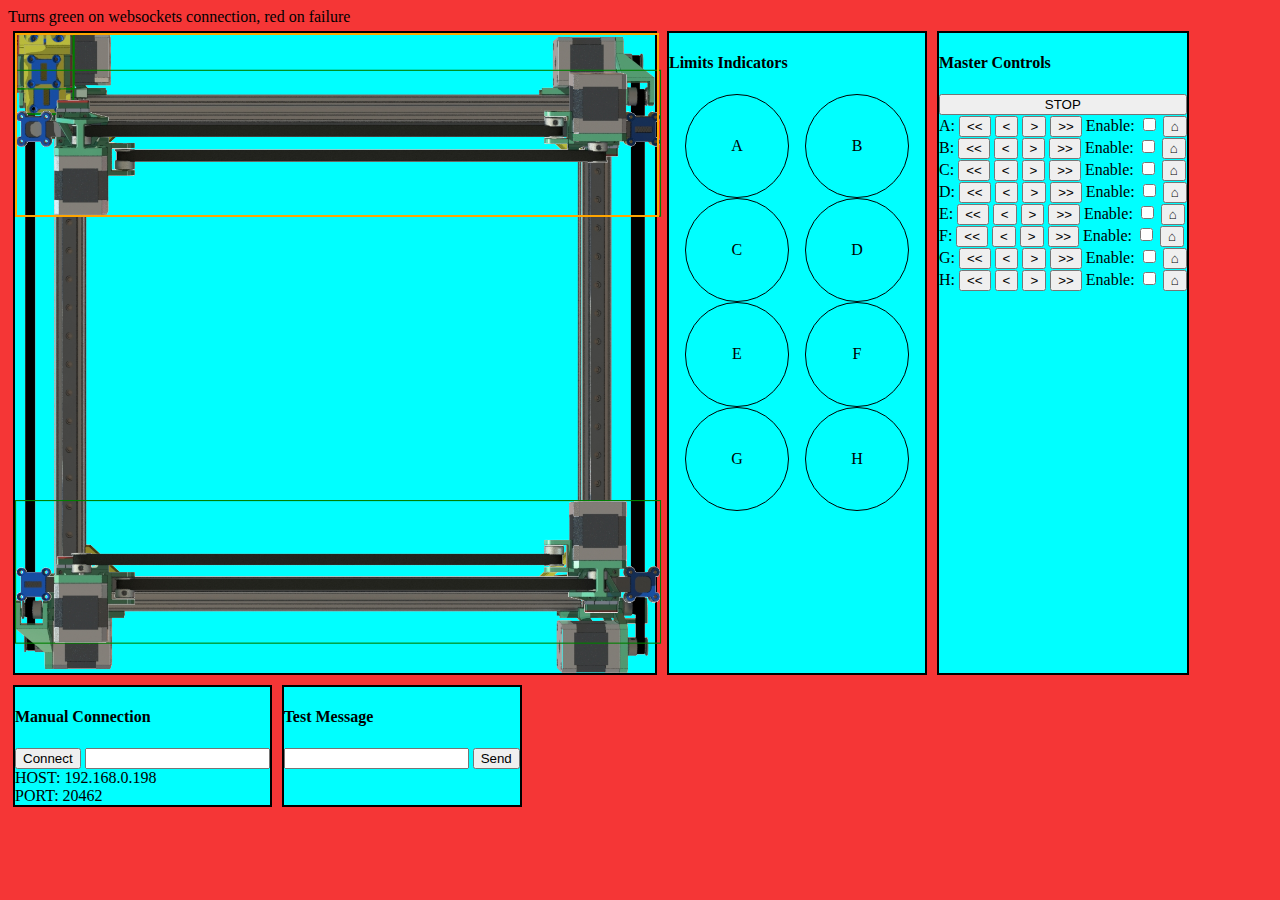
<file: index.html>
<head>
    <script src = "index.js"></script>
    <script src = "connectionData.js"></script>
    <script src = "frameVisuals.js"></script>
    <script src = "frameFunction.js"></script>
    <script src = "genericFunction.js"></script>
    <script src = "motorCommands.js"></script>
    <script src = "indicatorControl.js"></script>
    <link rel="stylesheet" href="style.css">
    <meta name="viewport" content="width=device-width, initial-scale=1.0, user-scalable=no">
</head>

<body onload="initFunction()" onunload="cleanupFunction()" id="body">
    Turns green on websockets connection, red on failure    
    <div id="contentBound">
        <div class="flexContent" id=frameContent>
            <img src="Images/carriageA.png" alt="Carriage Element" id="carriageA" class="carriage">
            <img src="Images/carriageB.png" alt="Carriage Element" id="carriageB" class="carriage">
            <img src="Images/carriageC.png" alt="Carriage Element" id="carriageC" class="carriage">
            <img src="Images/carriageD.png" alt="Carriage Element" id="carriageD" class="carriage">
            <img src="Images/gantryA.png" alt="Gantry Element" id="gantryA" , class="gantry">
            <img src="Images/gantryB.png" alt="Gantry Element" id="gantryB" , class="gantry">
            <div class = gantryCollider onclick="gantryClick()" id="gantryACollider"></div>
            <div class = gantryCollider onclick="gantryClick()" id="gantryBCollider"></div>
            <img src="Images/frame_demask.png" alt="Base frame Image" id="frameImage">
            
        </div>
        <div class="flexContent">
            <h4>Limits Indicators</h4>
            <div id="expandingIndicator">
                <div class="indicatorAll" id="indicator_">_</div>
            </div>
            
        </div>
        <div class="flexContent">
            <H4>Master Controls</H4>
            <button style="width: 100%;">STOP</button>
            <div id="expandingTable">
                <div class="controlRow">
                    _:
                    <button class="holdLButton" 
                        ontouchstart="motorContinue('_', LEFT)"
                        ontouchend="motorDiscontinue('_', LEFT)"
                        onmousedown="motorContinue('_', LEFT)"
                        onmouseup="motorDiscontinue('_', LEFT)">&lt&lt</button>
                    <button onclick="motorStep('_', LEFT, 1)">&lt</button>
                    <button onclick="motorStep('_', RIGHT, 1)">&gt</button>
                    <button class="holdRButton"
                        ontouchstart="motorContinue('_', RIGHT)"
                        ontouchend="motorDiscontinue('_', RIGHT)" 
                        onmousedown="motorContinue('_', RIGHT)" 
                        onmouseup="motorDiscontinue('_', RIGHT)">&gt&gt</button>
                    Enable:
                    <input type="checkBox" onclick="motorEnable('_', this)" id="motorEnable_">
                    <button onclick="motorHome('_')">&#8962;</button>
                </div>
            </div>
        </div>
        <div class="flexContent" style="display: none;">
            <H4>Gantry A Controls</H4>
            <!-- TODO functionality -->
            <button onclick="notImplemented()">Move Up</button>
            <!-- TODO functionality -->
            <button onclick="notImplemented()">Move Down</button>
        </div>
        <div class="flexContent" style="display: none;">
            <H4>Gantry B Controls</H4>
            <!-- TODO functionality -->
            <button onclick="notImplemented()">Move Up</button>
            <!-- TODO functionality -->
            <button onclick="notImplemented()">Move Down</button>
        </div>
        <div class="flexContent">
            <H4>Manual Connection</H4>
            <!-- TODO functionality -->
            <!-- collect server ip and port, attempt connection -->
            <button onclick="manualConnection()">Connect</button>
            <input type="path", id="manualConnection">
            <div id="hostField">HOST</div>
            <div id="portField">PORT</div>
        </div>
        <div class="flexContent">
            <H4>Test Message</H4>
            <input type="text" id="testMessageInput">
            <button onclick="sendTestMessage()">Send</button>
            <!-- TODO functionality -->
            <!-- collect user input and send a message -->
        </div>        
        <!-- <div class="flexContent"></div>
        <div class="flexContent"></div>
        <div class="flexContent"></div>
        <div class="flexContent"></div>
        <div class="flexContent"></div> -->
    </div>
</body>
</file>
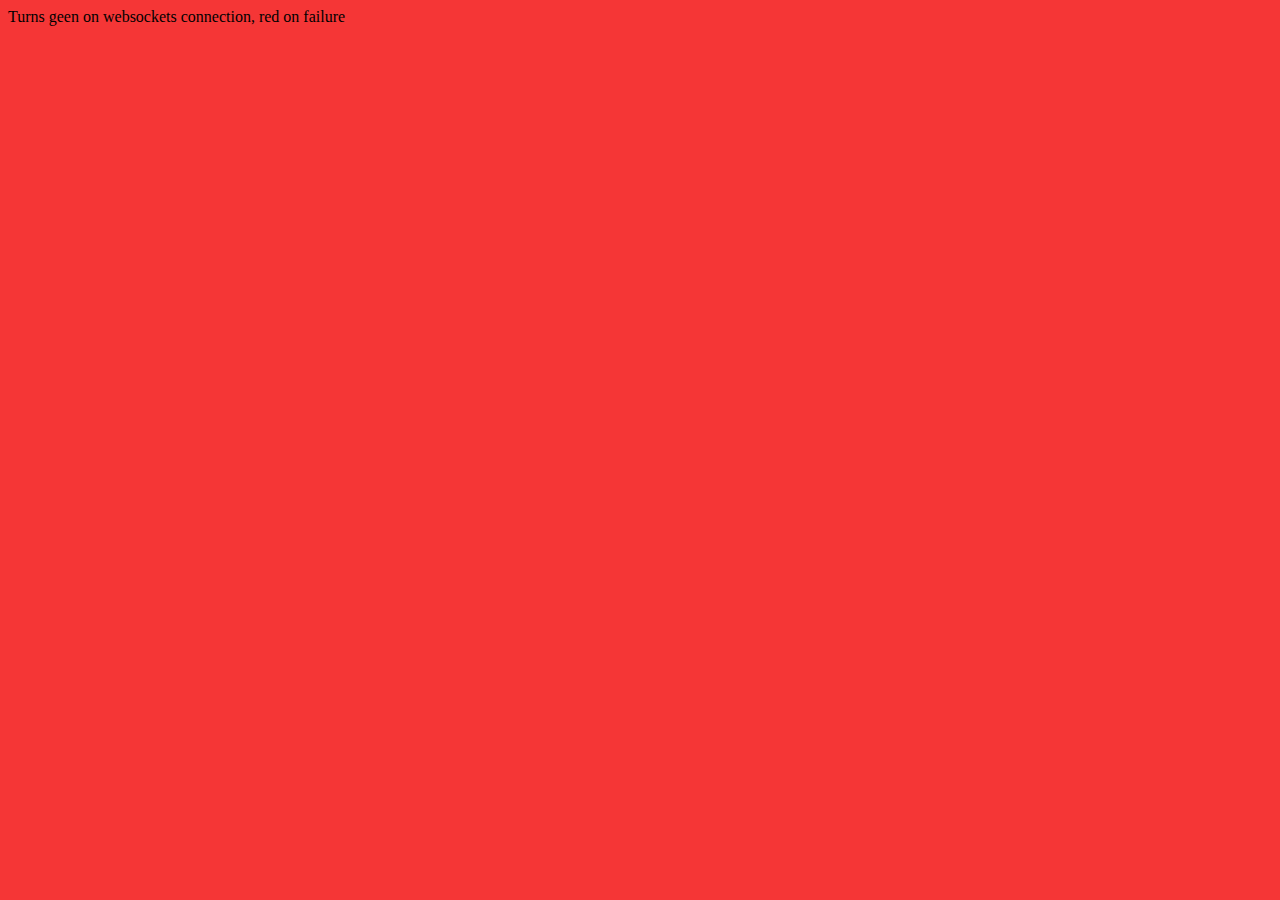
<file: adhoc/websocketsTesting/index.html>
<head>
    <script src = "index.js"></script>
    <meta name="viewport" content="width=device-width, initial-scale=1.0, user-scalable=no">
</head>

<body onload="initFunction()" onunload="cleanupFunction()" id="body">
    Turns geen on websockets connection, red on failure
</body>
</file>
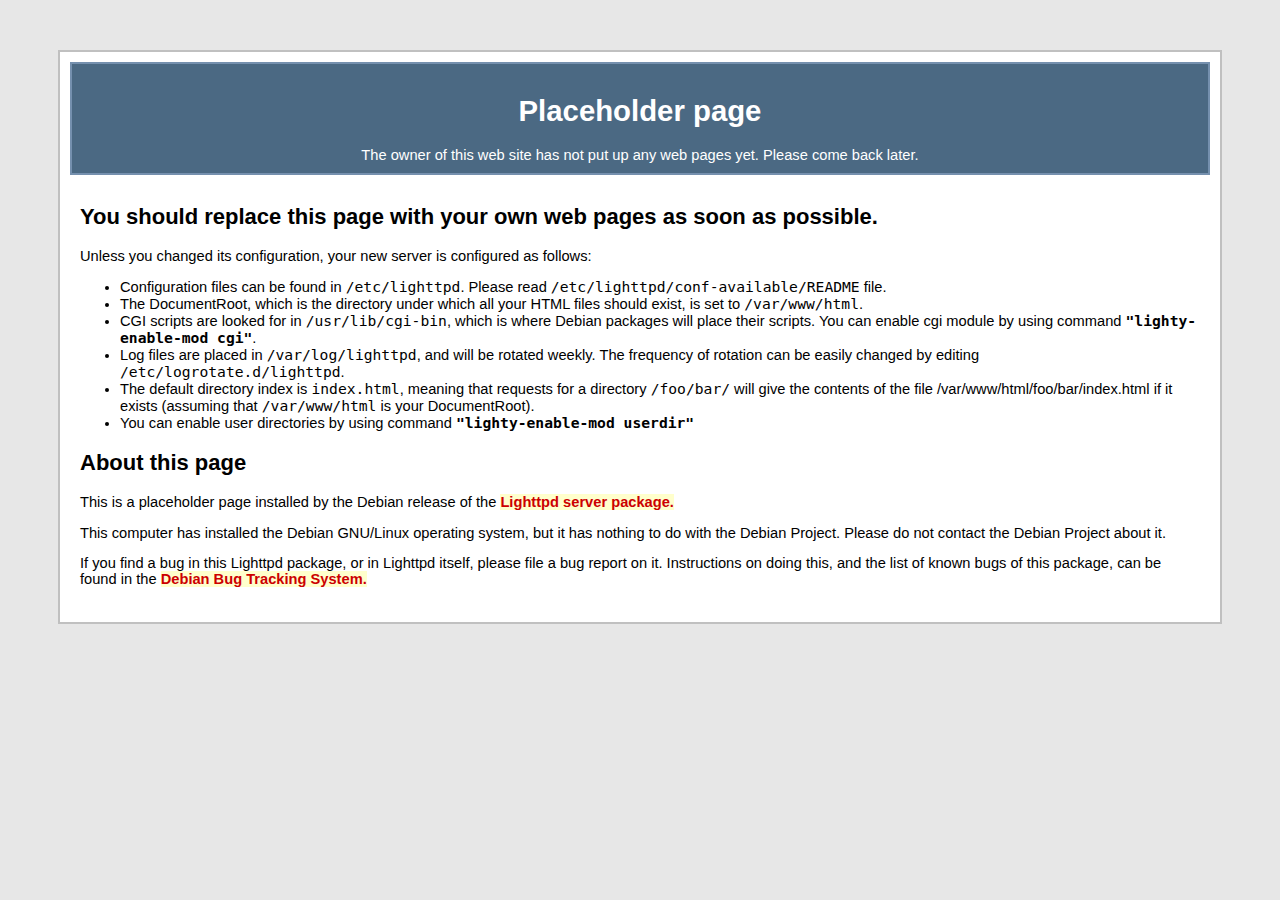
<file: index.lighttpd.html>
<!DOCTYPE html PUBLIC "-//W3C//DTD XHTML 1.0 Transitional//EN" "http://www.w3.org/TR/xhtml1/DTD/xhtml1-transitional.dtd">
<html xmlns="http://www.w3.org/1999/xhtml">
<head>
<meta http-equiv="Content-Type" content="text/html; charset=UTF-8" />
<title>Welcome page</title>
<style type="text/css" media="screen">
body { background: #e7e7e7; font-family: Verdana, sans-serif; font-size: 11pt; }
#page { background: #ffffff; margin: 50px; border: 2px solid #c0c0c0; padding: 10px; }
#header { background: #4b6983; border: 2px solid #7590ae; text-align: center; padding: 10px; color: #ffffff; }
#header h1 { color: #ffffff; }
#body { padding: 10px; }
span.tt { font-family: monospace; }
span.bold { font-weight: bold; }
a:link { text-decoration: none; font-weight: bold; color: #C00; background: #ffc; }
a:visited { text-decoration: none; font-weight: bold; color: #999; background: #ffc; }
a:active { text-decoration: none; font-weight: bold; color: #F00; background: #FC0; }
a:hover { text-decoration: none; color: #C00; background: #FC0; }
</style>
</head>
<body>
<div id="page">
 <div id="header">
 <h1> Placeholder page </h1>
  The owner of this web site has not put up any web pages yet. Please come back later.
 </div>
 <div id="body">
  <h2>You should replace this page with your own web pages as soon as possible.</h2>
  Unless you changed its configuration, your new server is configured as follows:
  <ul>
   <li>Configuration files can be found in <span class="tt">/etc/lighttpd</span>. Please read  <span class="tt">/etc/lighttpd/conf-available/README</span> file.</li>
   <li>The DocumentRoot, which is the directory under which all your HTML files should exist, is set to <span class="tt">/var/www/html</span>.</li>
   <li>CGI scripts are looked for in <span class="tt">/usr/lib/cgi-bin</span>, which is where Debian packages will place their scripts. You can enable cgi module by using command <span class="bold tt">&quot;lighty-enable-mod cgi&quot;</span>.</li>
   <li>Log files are placed in <span class="tt">/var/log/lighttpd</span>, and will be rotated weekly. The frequency of rotation can be easily changed by editing <span class="tt">/etc/logrotate.d/lighttpd</span>.</li>
   <li>The default directory index is <span class="tt">index.html</span>, meaning that requests for a directory <span class="tt">/foo/bar/</span> will give the contents of the file /var/www/html/foo/bar/index.html if it exists (assuming that <span class="tt">/var/www/html</span> is your DocumentRoot).</li>
   <li>You can enable user directories by using command <span class="bold tt">&quot;lighty-enable-mod userdir&quot;</span></li>
  </ul>
  <h2>About this page</h2>
  <p>
   This is a placeholder page installed by the Debian release of the <a href="http://packages.debian.org/lighttpd">Lighttpd server package.</a>
  </p>
  <p>
   This computer has installed the Debian GNU/Linux operating system, but it has nothing to do with the Debian Project. Please do not contact the Debian Project about it.
  </p>
  <p>
   If you find a bug in this Lighttpd package, or in Lighttpd itself, please file a bug report on it. Instructions on doing this, and the list of known bugs of this package, can be found in the 
   <a href="http://bugs.debian.org/cgi-bin/pkgreport.cgi?pkg=lighttpd">Debian Bug Tracking System.</a>
  </p>
 </div>
</div>
<!-- s:853e9a42efca88ae0dd1a83aeb215047 -->
</body>
</html>
</file>
<file: style.css>
:root{
    --frameImageSize: 50vw;
}

#contentBound{
    display: flex;
    flex-direction: row;
    flex-wrap: wrap;
}

.flexContent{
    border: 2px solid black;
    background-color: aqua;  
    margin: 5px;
}

#frameContent{
    width: var(--frameImageSize);
    height: var(--frameImageSize);
}

#frameImage{
    width: 100%;
    height: 100%;
}

.carriage, .gantry, .gantryCollider{
    position: absolute;
    transform-origin: top left;

    /* TODO remove: */
    border: 2px solid green;
}

.gantryCollider{
    width: var(--frameImageSize);
    height: 20%;
    /* TODO Remove */
    border: 2px solid orange;
    display: inline-block;
}

/* .carriage{display: none;} */

#expandingIndicator{
    width: 20vw;
    display: flex;
    flex-direction: row;
    flex-wrap: wrap;
    justify-content: space-evenly;
}

.indicatorAll{
    display: inline-block;
    width: 8vw;
    height: 8vw;
    line-height: 8vw;
    border-radius: 50%;
    border: 1px solid black;
    text-align: center;
}
</file>
